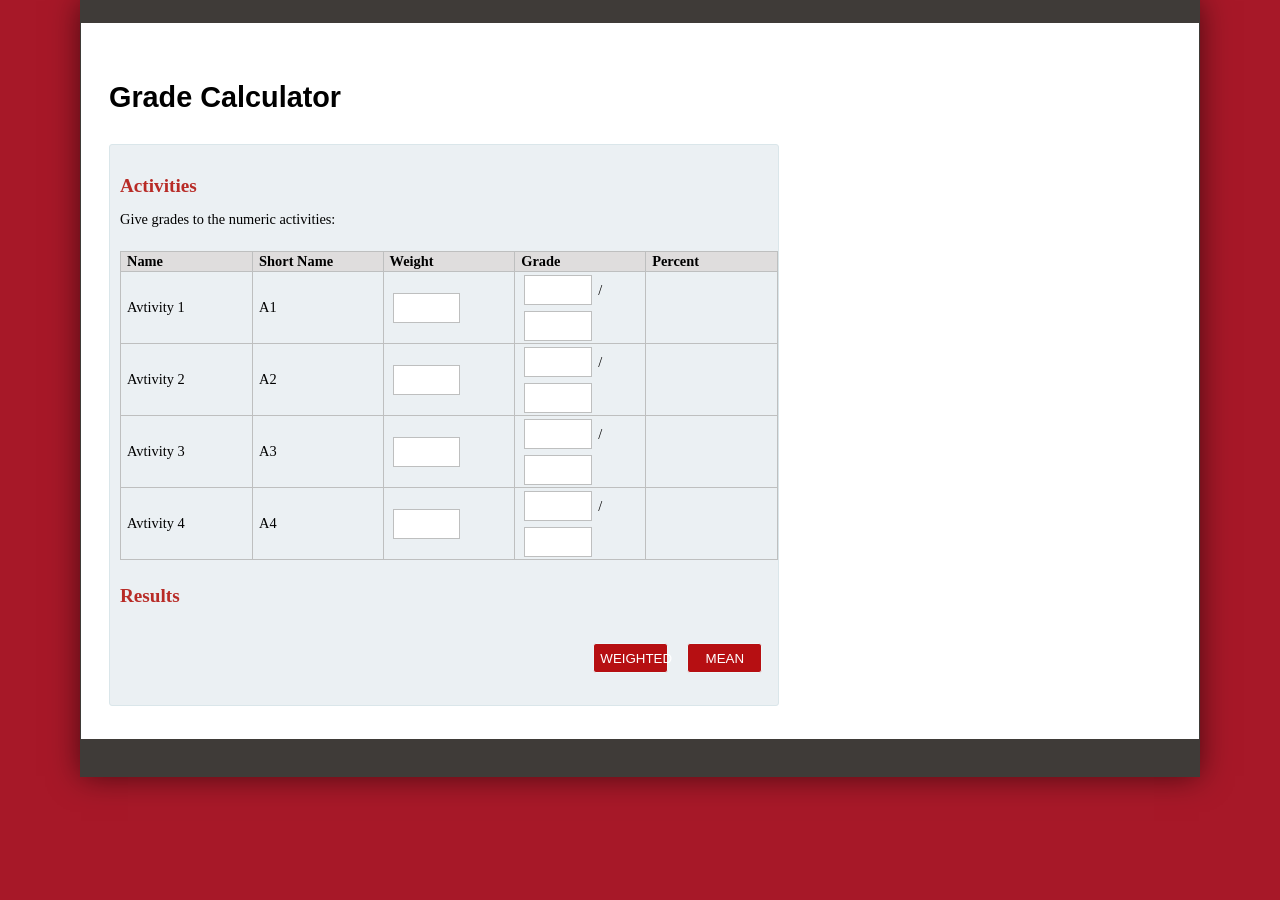
<file: index.html>
<!DOCTYPE html>
<html lang="en">
<head>
    <meta charset="UTF-8">
    <meta http-equiv="X-UA-Compatible" content="IE=edge">
    <meta name="viewport" content="width=device-width, initial-scale=1.0">
    <link rel="stylesheet" href="style.css" />
    <title>Grade Calculator</title>
</head>
<body>
    <div class = "Outer-black-lines">
        <div class = "White-box">
            <h1>Grade Calculator</h1>
            <div class = "Blue-box">
                <h2 class = "Red">Activities</h2>
                <p class = "Para">Give grades to the numeric activities:</p>
                <table id = "Main_table">
                    <tr>
                        <th>Name</th>
                        <th>Short Name</th>
                        <th>Weight</th>
                        <th>Grade</th>
                        <th>Percent</th>
                    </tr>

                    <tr>
                        <td>Avtivity 1</td>
                        <td>A1</td>
                        <td><input type="text" id="weight_a1"></td>
                        <td><input type="text" id="numerator_a1" onkeyup = "percent(1)"> /<br><input type="text" id="denominator_a1" onkeyup = "percent(1)"></td>
                        <td id="Percentage_a1"></td>
                    </tr>

                    <tr>
                        <td>Avtivity 2</td>
                        <td>A2</td>
                        <td><input type="text" id="weight_a2"></td>
                        <td><input type="text" id="numerator_a2" onkeyup = "percent(2)"> /<br><input type="text" id="denominator_a2" onkeyup = "percent(2)"></td>
                        <td id="Percentage_a2"></td>
                    </tr>

                    <tr>
                        <td>Avtivity 3</td>
                        <td>A3</td>
                        <td><input type="text" id="weight_a3"></td>
                        <td><input type="text" id="numerator_a3" onkeyup = "percent(3)"> /<br><input type="text" id="denominator_a3" onkeyup = "percent(3)"></td>
                        <td id="Percentage_a3"></td>
                    </tr>

                    <tr>
                        <td>Avtivity 4</td>
                        <td>A4</td>
                        <td><input type="text" id="weight_a4"></td>
                        <td><input type="text" id="numerator_a4" onkeyup = "percent(4)"> /<br><input type="text" id="denominator_a4" onkeyup = "percent(4)"></td>
                        <td id="Percentage_a4"></td>
                    </tr>
                </table>
                <h3 class = "Red">Results</h3>
                <h4 id="result"></h4>
                <div class = "buttons"><button type="button" id = "w_button" class = "W_button">WEIGHTED</button><div class="divider"></div><button type="button" id = "m_button" class = "M_button">MEAN</button></div>
            </div> <!-- Blue box -->
        </div> <!-- White-box -->
    </div> <!-- Outer-black-lines -->
</body>
<script type="text/javascript" src="calculator.js"></script>
</html>
</file>
<file: style.css>
body{
    margin: 0;
    background-color: #a71828;
}

table, th, td {
    border: 1px solid #bebfbf;
    border-collapse: collapse;
    margin-left: 10px;
}

th {
    background-color: #dfdddd;
    text-align: left;
    padding-left: 6px;
    font-size: 0.9em;
}

td {
    height: 69px;
    padding-left: 6px;
    width: 138.5px;
    font-size: 0.9em;
}

/*Grade Calculator*/
h1 {
    margin: 0;
    font-family: Arial;
    margin-top: 45px;
    margin-bottom: 30px;
    margin-left: 15px;
    font-size: 1.8em;
}

/*Activities*/
h2 {
    margin: 0;
    font-family: "Times New Roman", Times, serif;
    font-size: 1.2em;
    margin-left: 10px;
    margin-top: 10px;
    margin-bottom: 10px;
}

/*Give grades to the numeric activities*/
.Para {
    margin-left: 10px;
    margin-bottom: 23px;
    font-size: 0.9em;
}

/*Results*/
h3 {
    margin: 0;
    font-family: "Times New Roman", Times, serif;
    font-size: 1.2em;
    margin-top: 25px;
    margin-bottom: 20px;
    margin-left: 10px;
}

#result {
    margin: 0;
    margin-left: 10px;
    display: inline-block;
}

.Red {
    color: #b82b26;
}

.Outer-black-lines {
    margin: auto;
    width: 87%;
    height: 80%;
    padding-bottom: 35px;
    padding-top: 20px;
    border: 3px solid #3f3b38;
    background-color: #3f3b38;
    box-shadow: 0px 0px 30px -1px rgba(2, 2, 2, 0.59);
}

.White-box {
    margin-left: -0.2%;
    margin-right: -0.2%;
    height: 80%;
    border: 3px solid white;
    padding: 10px;
    background-color: white;
}

.Blue-box {
    width: 61.2%;
    height: 70%;
    padding-top: 20px;
    border: 1px solid #dae6ea;
    border-radius: 3px;
    background-color: #ebf0f3;
    padding-bottom: 60px;
    margin-left: 15px;
    margin-bottom: 20px;
}

input {
    margin: 3px;
    width: 50%;
    height: 38%;
    border: 1px solid #bebfbf;
}

.buttons {
    float: right;
}

.W_button {
    background-color: #b60f12;
    border: 1px solid #eef7f8;
    border-radius: 3px;
    text-align: center;
    color: white;
    width: 75px;
    height: 30px;
}

.M_button {
    margin: 16px;
    background-color: #b60f12;
    border: 1px solid #eef7f8;
    border-radius: 3px;
    text-align: center;
    color: white;
    width: 75px;
    height: 30px;
}

button:hover {
    background-color: #772324;
}

.divider{
    width: 3px;
    height:auto;
    display:inline-block;
}
</file>
<file: src/main/resources/public/calculator.css>
body{
    margin: 0;
    background-color: #a71828;
}

table, th, td {
    border: 1px solid #bebfbf;
    border-collapse: collapse;
    margin-left: 10px;
}

th {
    background-color: #dfdddd;
    text-align: left;
    padding-left: 6px;
    font-size: 0.9em;
}

td {
    height: 69px;
    padding-left: 6px;
    width: 138.5px;
    font-size: 0.9em;
}

/*Grade Calculator*/
h1 {
    margin: 0;
    font-family: Arial;
    margin-top: 45px;
    margin-bottom: 30px;
    margin-left: 15px;
    font-size: 1.8em;
}

/*Activities*/
h2 {
    margin: 0;
    font-family: "Times New Roman", Times, serif;
    font-size: 1.2em;
    margin-left: 10px;
    margin-top: 10px;
    margin-bottom: 10px;
}

/*Give grades to the numeric activities*/
.Para {
    margin-left: 10px;
    margin-bottom: 23px;
    font-size: 0.9em;
}

/*Results*/
h3 {
    margin: 0;
    font-family: "Times New Roman", Times, serif;
    font-size: 1.2em;
    margin-top: 25px;
    margin-bottom: 20px;
    margin-left: 10px;
}

#result {
    margin: 0;
    margin-left: 10px;
    display: inline-block;
}

.Red {
    color: #b82b26;
}

.Outer-black-lines {
    margin: auto;
    width: 87%;
    height: 80%;
    padding-bottom: 35px;
    padding-top: 20px;
    border: 3px solid #3f3b38;
    background-color: #3f3b38;
    box-shadow: 0px 0px 30px -1px rgba(2, 2, 2, 0.59);
}

.White-box {
    margin-left: -0.2%;
    margin-right: -0.2%;
    height: 80%;
    border: 3px solid white;
    padding: 10px;
    background-color: white;
}

.Blue-box {
    width: 61.2%;
    height: 70%;
    padding-top: 20px;
    border: 1px solid #dae6ea;
    border-radius: 3px;
    background-color: #ebf0f3;
    padding-bottom: 60px;
    margin-left: 15px;
    margin-bottom: 20px;
}

input {
    margin: 3px;
    width: 50%;
    height: 38%;
    border: 1px solid #bebfbf;
}

.buttons {
    float: right;
}

.W_button {
    background-color: #b60f12;
    border: 1px solid #eef7f8;
    border-radius: 3px;
    text-align: center;
    color: white;
    width: 75px;
    height: 30px;
}

.M_button {
    margin: 16px;
    background-color: #b60f12;
    border: 1px solid #eef7f8;
    border-radius: 3px;
    text-align: center;
    color: white;
    width: 75px;
    height: 30px;
}

button:hover {
    background-color: #772324;
}

.divider{
    width: 3px;
    height:auto;
    display:inline-block;
}
</file>
